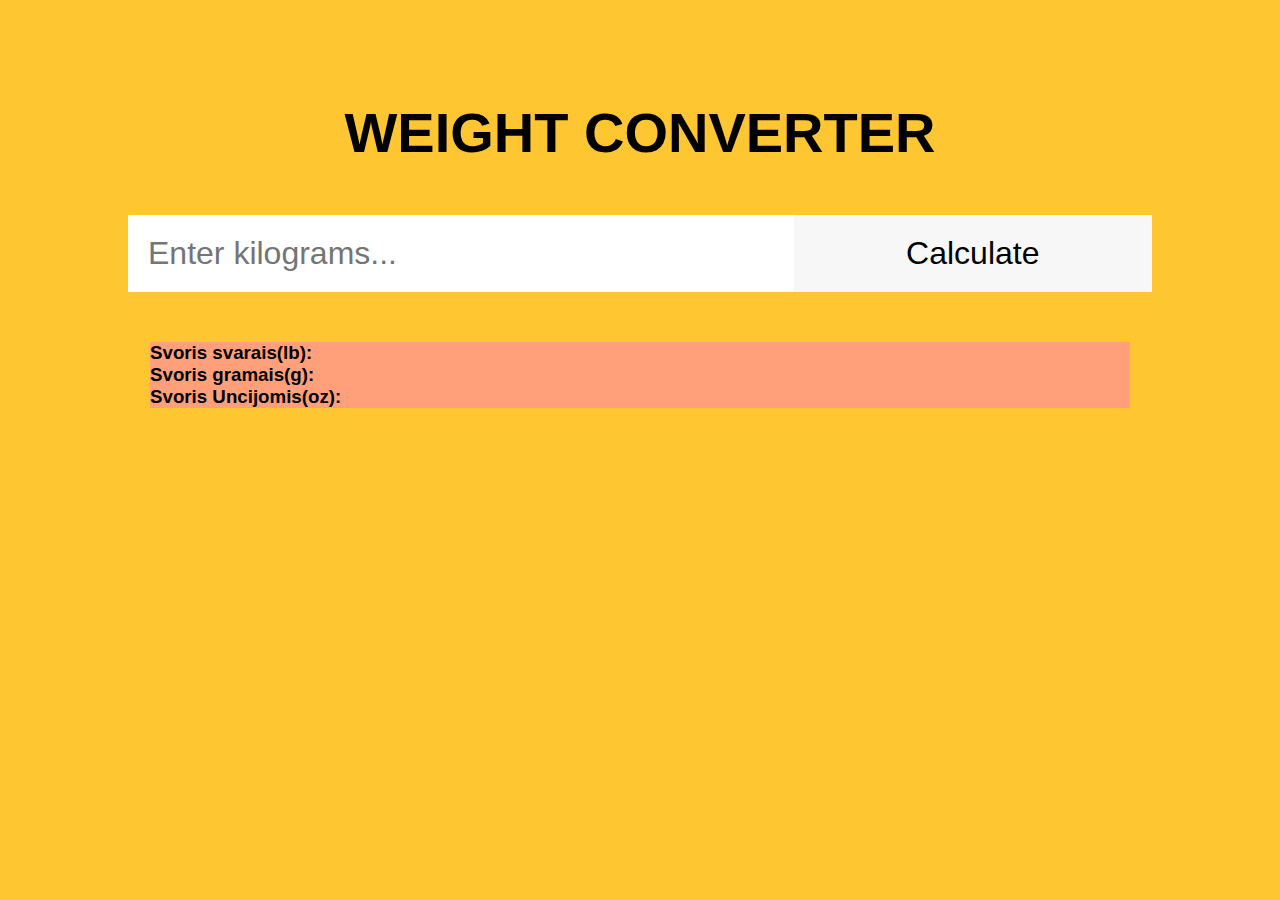
<file: Task 1/Index.html>
<!DOCTYPE html>
<html lang="en">
  <head>
    <meta charset="UTF-8" />
    <title>Weight Converter</title>
    <!-- Custom CSS -->
    <link rel="stylesheet" href="style.css" />
    <!-- Custom JS -->
    <script defer src="./script.js"></script>
  </head>
  <body>
    <header>
      <!-- Header code-->
    </header>

    <main>
      <div class="wrapper">
        <h1 class="headline">Weight Converter</h1>
        <!-- Users input -->
        <form>
          <input type="text" id="search" placeholder="Enter kilograms..." />
          <input type="submit" id="submit-btn" value="Calculate" />
          
        </form>
        <!-- Place for output after form submission -->
        <div id="output"></div>
        <div id="output">
          <h3>Svoris svarais(lb): <span id="svarai"> </span> </h3>
          <h3>Svoris gramais(g): <span id="gramai"></span></h3>
          <h3>Svoris Uncijomis(oz): <span id="uncijos"></span></h3>
        </div>
      </div>

      </div>
    </main>

    <footer>
      <!-- Footer code -->
    </footer>
  </body>
</html>
</file>
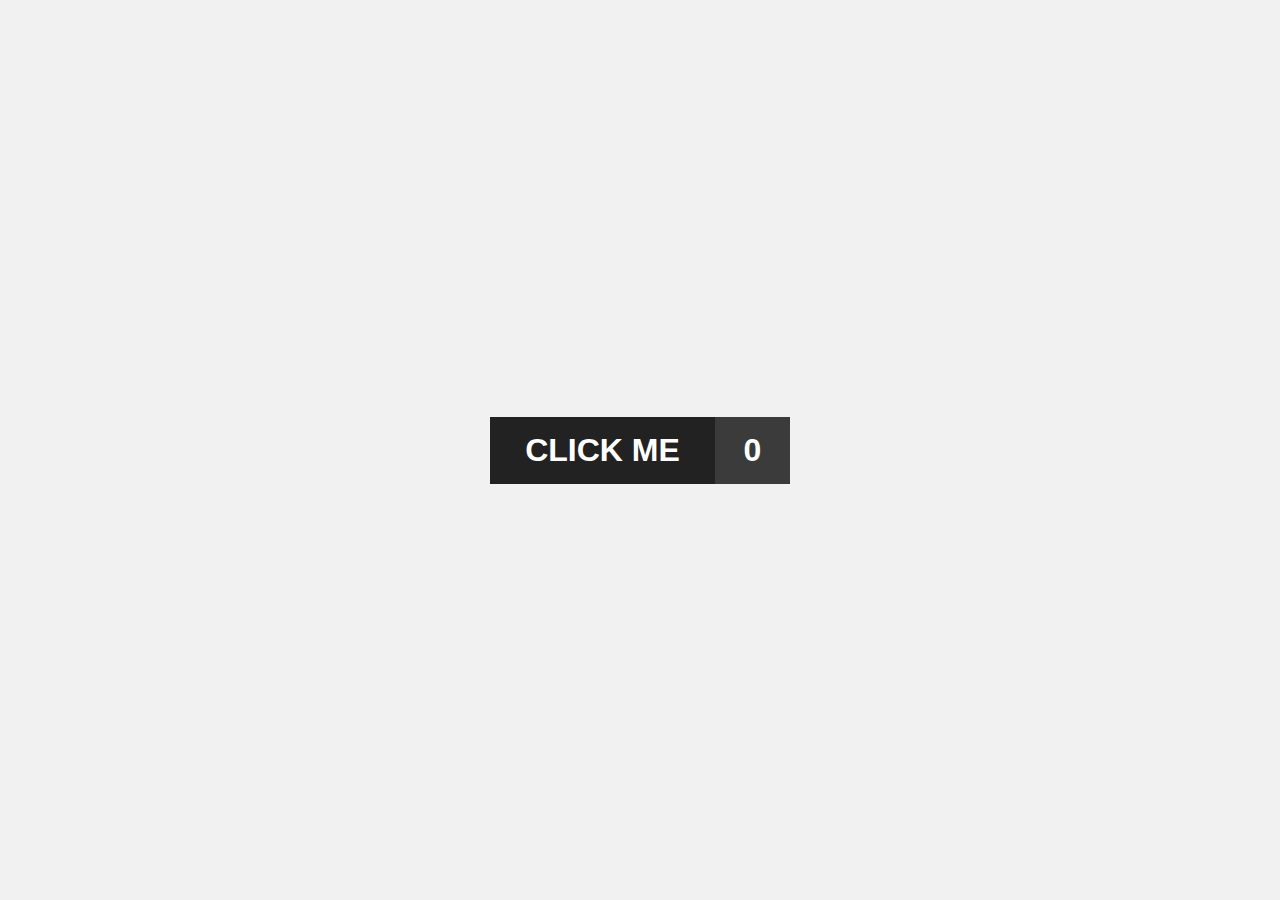
<file: Task 2/index.html>
<!DOCTYPE html>
<html lang="en">
  <head>
    <meta charset="UTF-8" />
    <title>Change button state</title>
    <!-- Custom CSS -->
    <link rel="stylesheet" href="./style.css" />
    <!-- Custom JS -->
    <script defer src="./script.js"></script>
  </head>
  <body>
    <header>
      <!-- Header code-->
    </header>

    <main>
      <div class="wrapper">
        <div class="btn">
          <div id="btn__element">CLICK ME</div>
          <div id="btn__state">0</div>
        </div>
      </div>
    </main>

    <footer>
      <!-- Footer code -->
    </footer>
  </body>
</html>
</file>
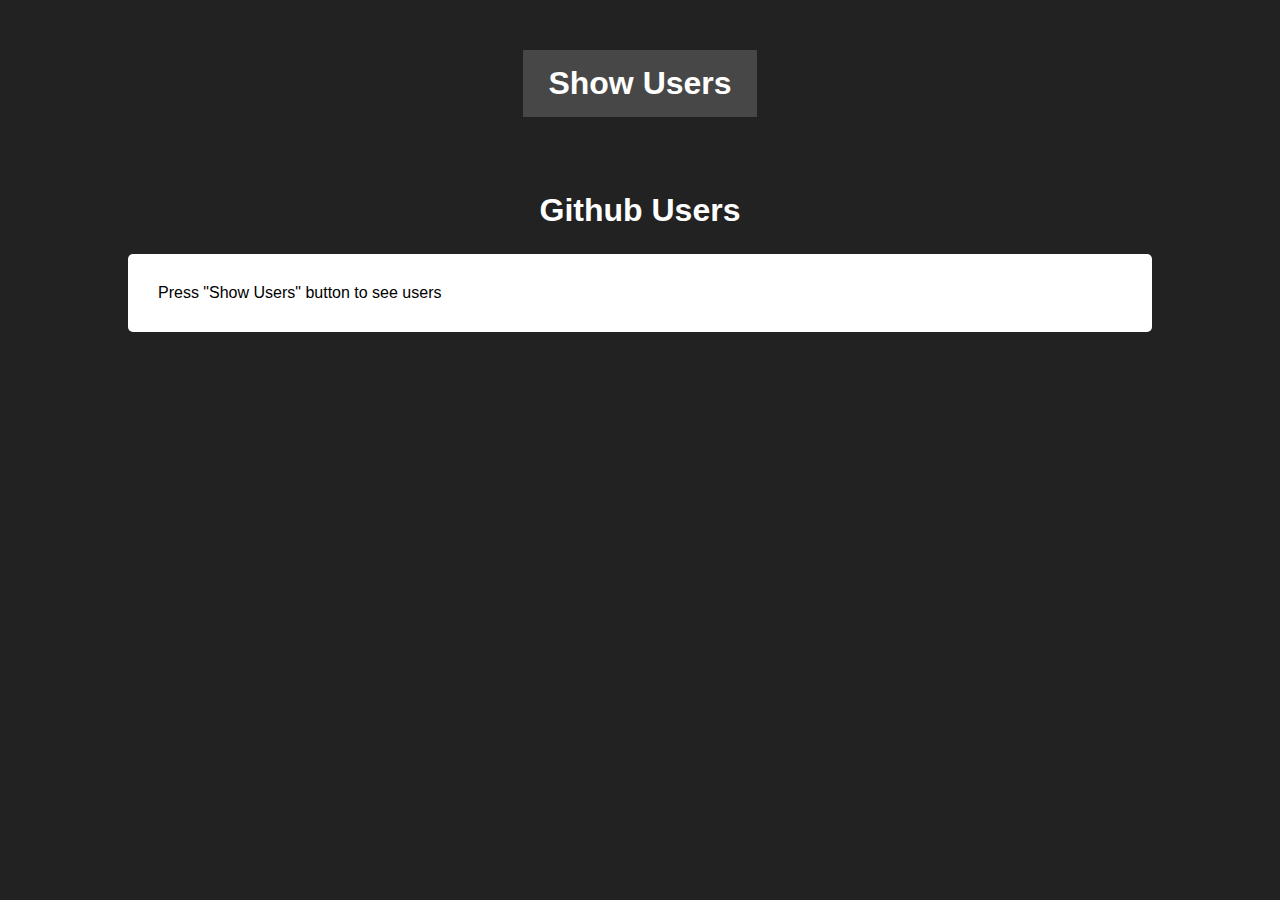
<file: Task 3/index.html>
<!DOCTYPE html>
<html lang="en">
  <head>
    <meta charset="UTF-8" />
    <title>Show Github users</title>
    <!-- Custom CSS -->
    <link rel="stylesheet" href="./style.css" />
    <!-- Custom JS -->
    <script defer src="./script.js"></script>
  </head>
  <body>
    <header>
      <!-- Header code-->
    </header>

    <main>
      <div class="wrapper">
        <div class="btn-container">
          <button id="btn">Show Users</button>
        </div>
        <div class="output-cointainer">
          <h1>Github Users</h1>
          <div id="output">
            <!-- Results goes here -->
            <p id="message">Press "Show Users" button to see users</p>
          </div>
        </div>
      </div>
    </main>

    <footer>
      <!-- Footer code -->
    </footer>
  </body>
</html>
</file>
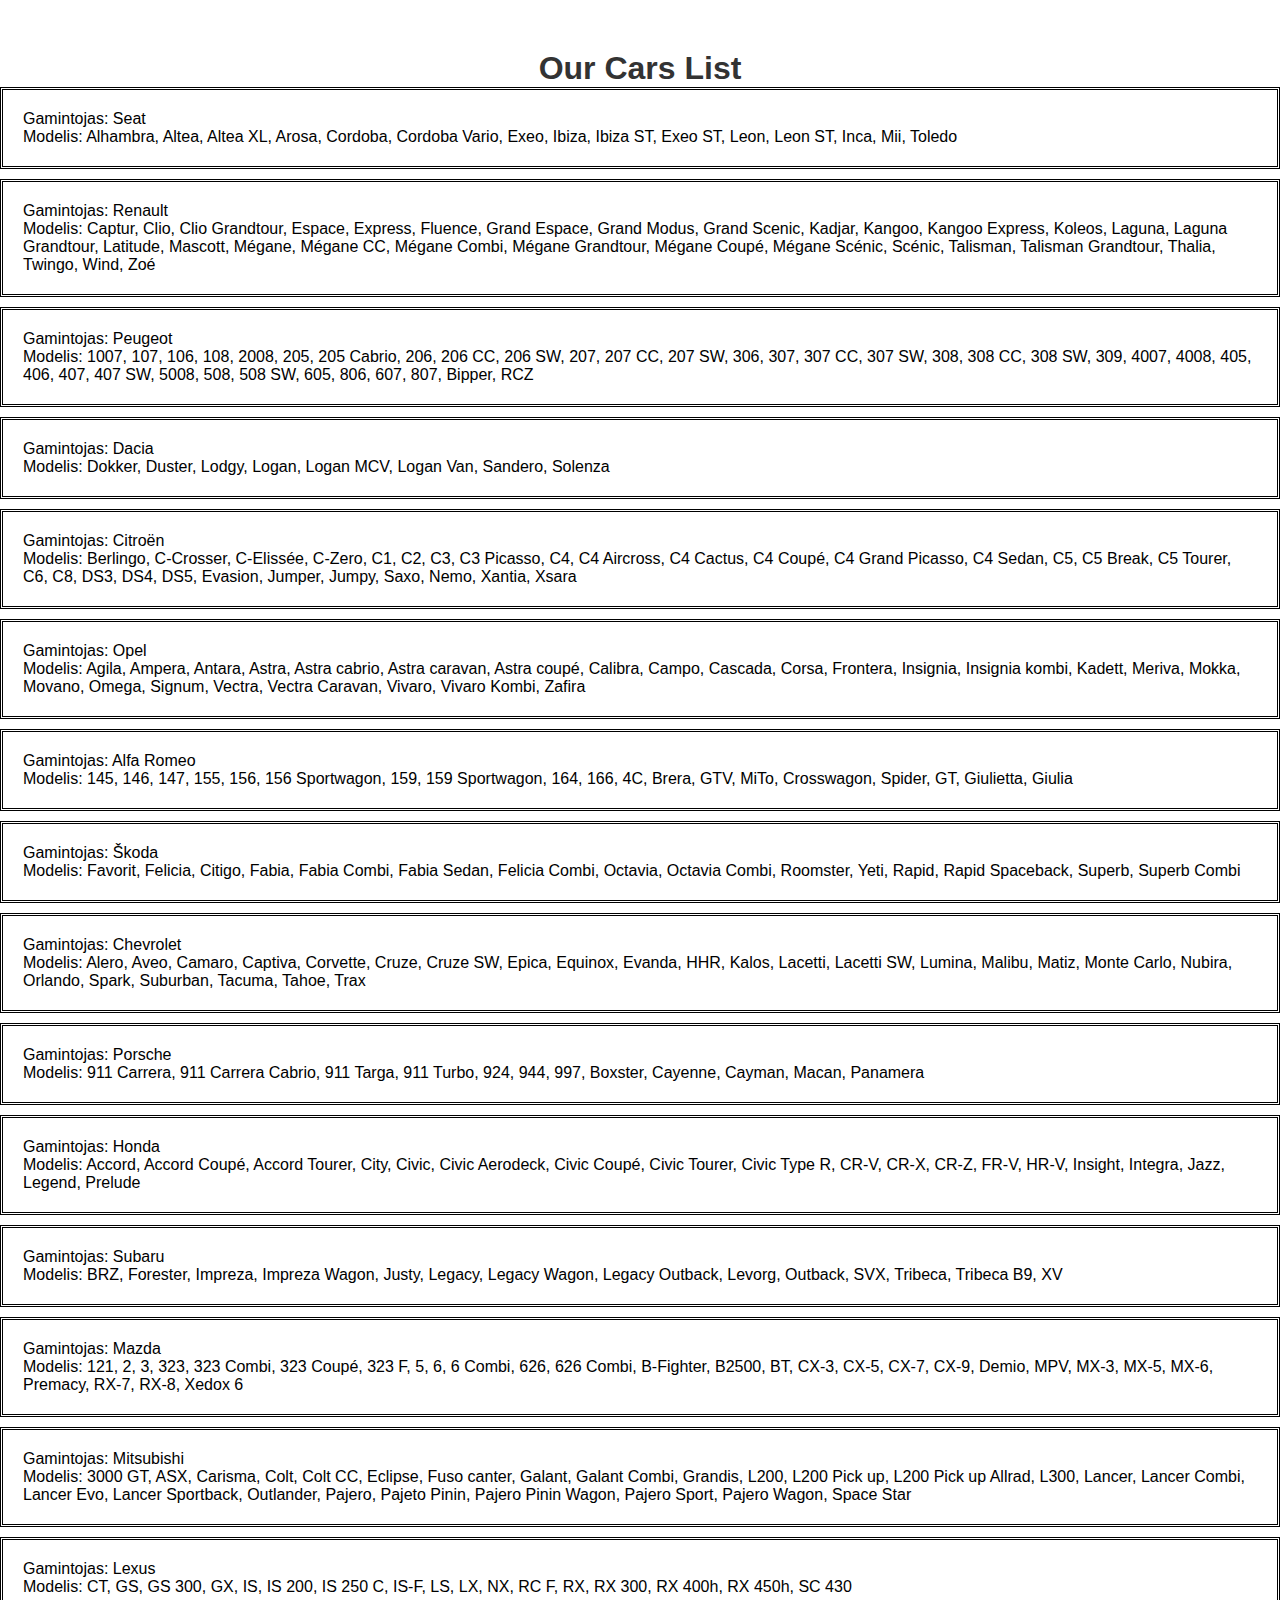
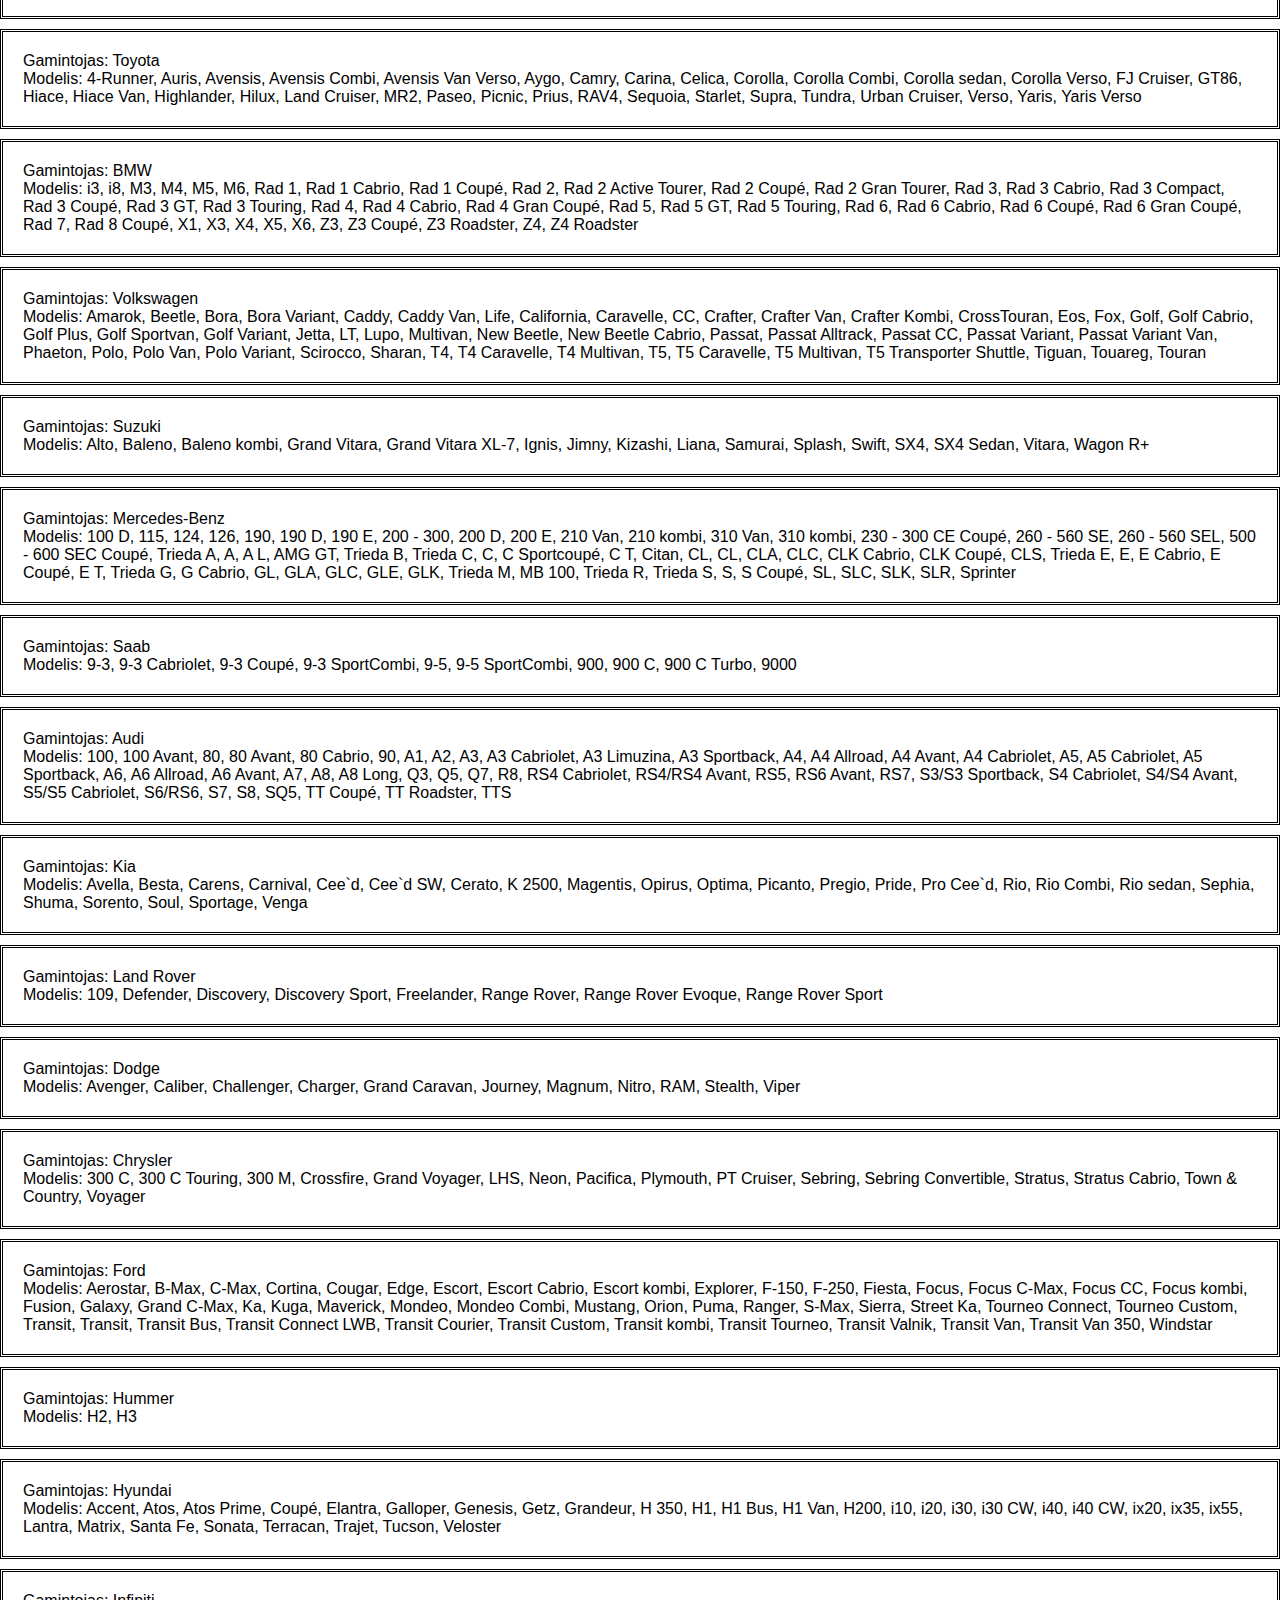
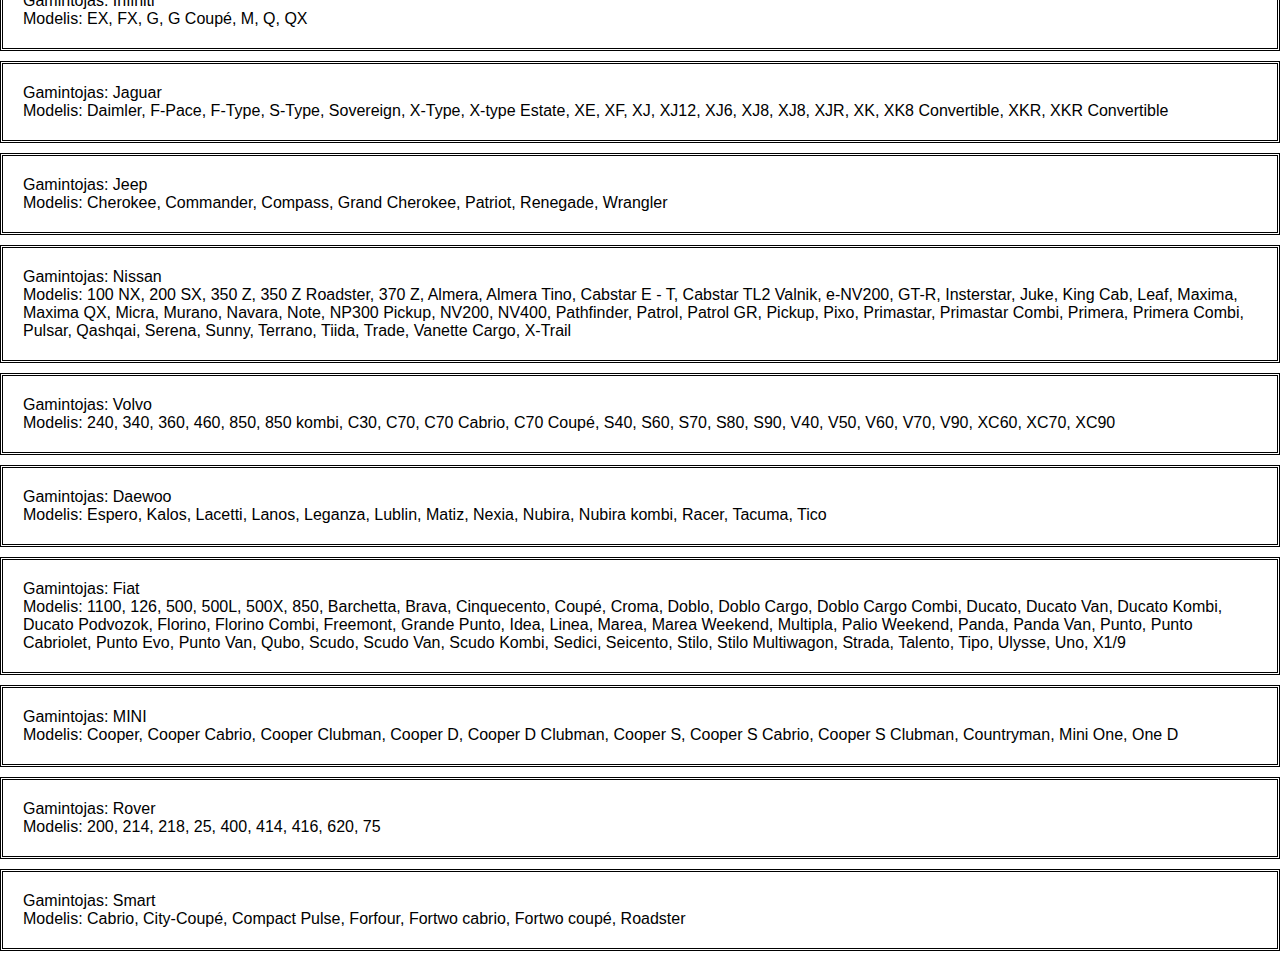
<file: Task 4/Index.html>
<!DOCTYPE html>
<html lang="en">
  <head>
    <meta charset="UTF-8" />
    <title>Cars list</title>
    <!-- Custom CSS -->
    <link rel="stylesheet" href="./style.css" />
    <!-- Custom JS -->
    <script defer src="./script.js"></script>
  </head>
  <body>
    <header>
      <!-- Header code-->
    </header>

    <main>
      <div class="wrapper">
        <div class="container">
          <h1>Our Cars List</h1>
          <div id="output">
            <!-- Results goes here -->
            <table>
              <tbody>
              </tbody>
            </table>
          </div>
        </div>
      </div>
    </main>

    <footer>
      <!-- Footer code -->
    </footer>
  </body>
</html>
</file>
<file: Task 1/style.css>
/* Resets */
* {
  margin: 0;
  padding: 0;
  box-sizing: border-box;
  font-family: 'Trebuchet MS', 'Lucida Sans Unicode', 'Lucida Grande',
    'Lucida Sans', Arial, sans-serif;
}

/* Mobile first */
.wrapper {
  min-height: 100vh;
  min-width: calc(100vw - (100vw - 100%));
  background-color: #fec631;
}

.headline {
  padding-top: 100px;
  font-size: 2.5em;
  text-align: center;
  color: #000;
  text-transform: uppercase;
}

form {
  max-width: 80%;
  margin: 50px auto;
  display: flex;
  flex-wrap: wrap;
}

#search {
  width: 65%;
  margin: 0;
  padding: 20px;
  outline: 0;
  border: 0;
  font-size: 1.1em;
}

#submit-btn {
  width: 35%;
  background-color: #f7f7f7;
  border: 0;
  outline: 0;
  font-size: 1.1em;
}

#submit-btn:hover {
  cursor: pointer;
  background-color: #000;
  color: #fff;
}

/* Tablet */
@media screen and (min-width: 768px) {
  .headline {
    font-size: 3.5em;
  }

  #search,
  #submit-btn {
    font-size: 2em;
  }
}

#output {
  margin-left: 150px;
  margin-right: 150px;
  background-color: lightsalmon;
}
</file>
<file: Task 2/style.css>
/* Resets */
* {
  margin: 0;
  padding: 0;
  box-sizing: border-box;
  font-family: 'Trebuchet MS', 'Lucida Sans Unicode', 'Lucida Grande',
    'Lucida Sans', Arial, sans-serif;
}

/* Mobile first */
.wrapper {
  min-height: 100vh;
  min-width: calc(100vw - (100vw - 100%));
  display: flex;
  justify-content: center;
  align-items: center;
  background-color: #f1f1f1;
}

.btn {
  width: 300px;
  display: flex;
  justify-content: center;
  flex-wrap: wrap;
}
#btn__element {
  width: 75%;
  padding: 15px 25px;
  background-color: #222;
  border: #222;
  color: #fff;
  font-weight: bold;
  font-size: 2em;
  text-align: center;
}

#btn__element:hover {
  cursor: pointer;
  background-color: rgb(59, 59, 59);
}

#btn__state {
  width: 25%;
  padding: 15px 25px;
  background-color: rgb(59, 59, 59);
  border: #222;
  color: #fff;
  font-weight: bold;
  font-size: 2em;
  text-align: center;
}
</file>
<file: Task 3/style.css>
/* Resets */
* {
  margin: 0;
  padding: 0;
  box-sizing: border-box;
  font-family: 'Trebuchet MS', 'Lucida Sans Unicode', 'Lucida Grande',
    'Lucida Sans', Arial, sans-serif;
}

/* Mobile first */
.wrapper {
  min-height: 100vh;
  min-width: calc(100vw - (100vw - 100%));
  display: flex;
  flex-direction: column;
  align-items: center;
  background-color: #222;
}

.btn-container {
  width: 100%;
  display: flex;
  flex-direction: column;
  align-items: center;
}

.btn-container #btn {
  margin: 50px 0;
  padding: 15px 25px;
  background-color: #474747;
  border: #222;
  color: #fff;
  font-weight: bold;
  font-size: 2em;
  text-align: center;
}

.btn-container #btn:hover {
  cursor: pointer;
  opacity: 0.9;
}

.output-cointainer {
  width: 100%;
  margin: 25px 0;
  display: flex;
  flex-direction: column;
  align-items: center;
}

.output-cointainer h1 {
  color: #fff;
}

.output-cointainer #output {
  width: 80%;
  margin-top: 25px;
  padding: 30px;
  border-radius: 5px;
  background-color: #fff;
}
</file>
<file: Task 4/style.css>
/* Resets */
* {
  margin: 0;
  padding: 0;
  box-sizing: border-box;
  font-family: 'Trebuchet MS', 'Lucida Sans Unicode', 'Lucida Grande',
    'Lucida Sans', Arial, sans-serif;
}

/* Mobile first */
.wrapper {
  min-height: 100vh;
  min-width: calc(100vw - (100vw - 100%));
  display: flex;
  flex-direction: column;
  align-items: center;
}

.container {
  width: 100%;
  display: flex;
  flex-direction: column;
  align-items: center;
}

.container h1 {
  margin-top: 50px;
  color: #333;
}

th {
  font-size: 2rem;
}
tr {
  height: 200px;
}

td {
  font-size: 2rem;
}
</file>
